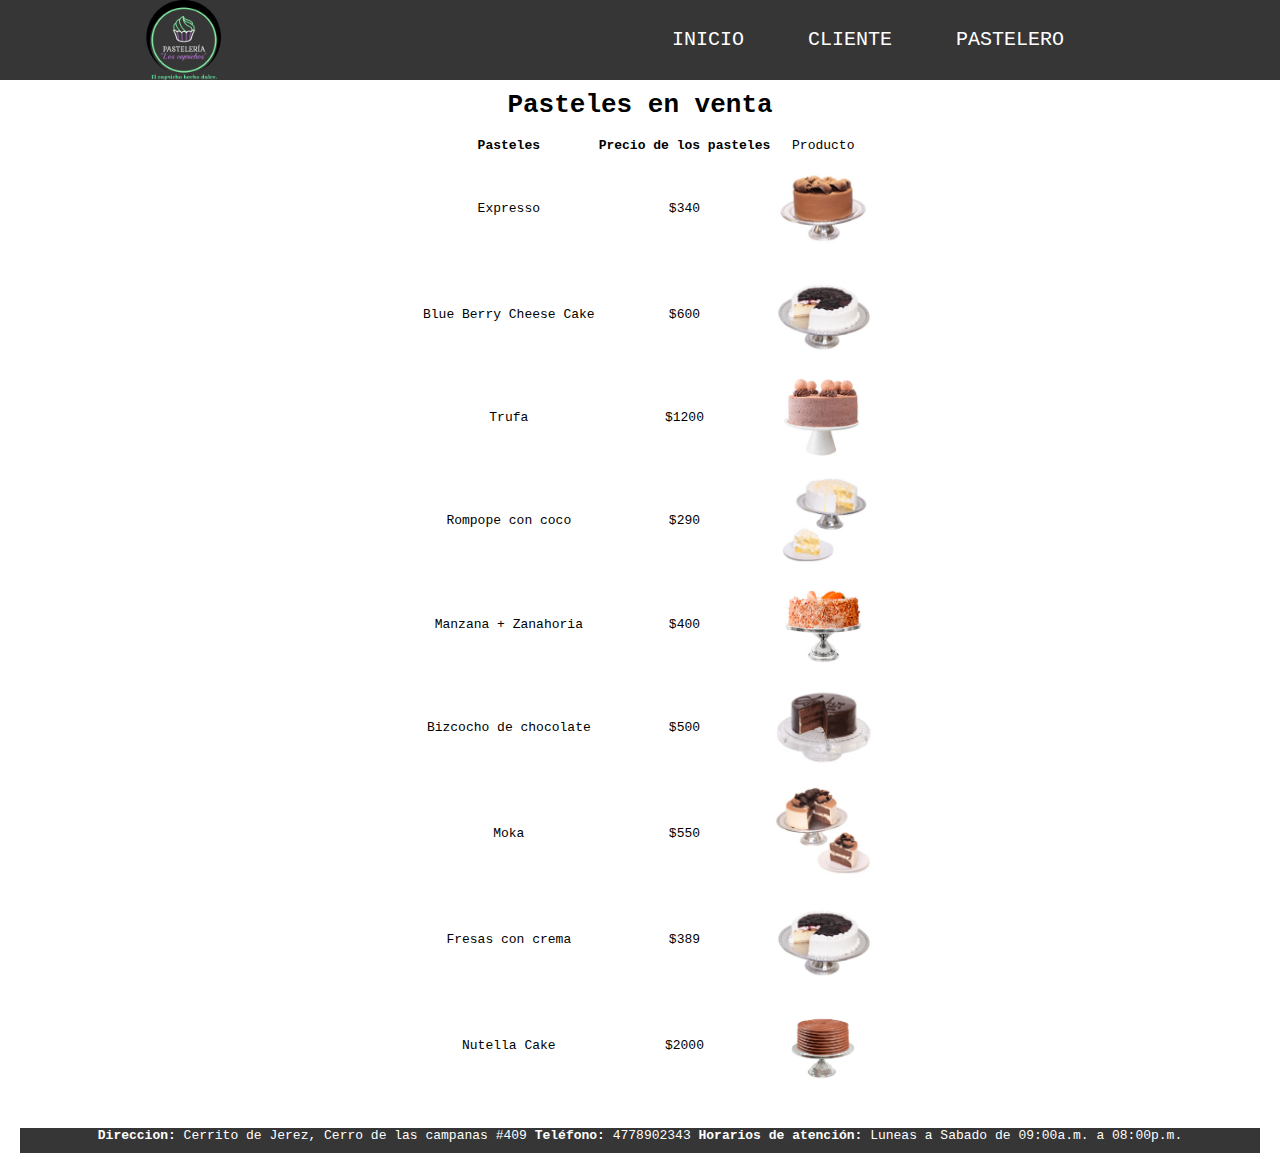
<file: index.html>
<!DOCTYPE html>
<html lang="en">

<head>
    <meta charset="UTF-8" />
    <meta http-equiv="X-UA-Compatible" content="IE=edge" />
    <meta name="viewport" content="width=device-width, initial-scale=1.0" />
    <title>Pastelería</title>
    <link rel="stylesheet" href="css/style.css" />
</head>
<body>
    <div class="menu">
        <nav class="nav">
            <div class="logo">
                <img src="img/Logo.png" />
            </div>
            <ul class="nav-menu">
                <li class="nav-menu-item">
                    <a href="/" class="nav-menu-link nav-link">Inicio</a>
                </li>
                <li class="nav-menu-item">
                    <a href="pages/cliente.html" class="nav-menu-link nav-link">Cliente</a>
                </li>
                <li class="nav-menu-item">
                    <a href="pages/pastelero.html" class="nav-menu-link nav-link">Pastelero</a>
                </li>
            </ul>
        </nav>
    </div>
    <div>
        <h1>Pasteles en venta</h1>
        <br>
        <table>
            <tr>
                <th>Pasteles</th>
                <th>Precio de los pasteles</th>
                <td>Producto</td>
            </tr>
            <tr>
                <td>Expresso</td>
                <td>$340</td>
                <td class="im"><img src="img/expresso.jpg" /></td>
            </tr>
            <tr>
                <td>Blue Berry Cheese Cake</td>
                <td>$600</td>
                <td class="im"><img src="img/blue.jpg" /></td>
            </tr>
            <tr>
                <td>Trufa</td>
                <td>$1200</td>
                <td class="im"><img src="img/trufa.jpg" /></td>
            </tr>
            <tr>
                <td>Rompope con coco</td>
                <td>$290</td>
                <td class="im"><img src="img/coco.jpg" /></td>
            </tr>
            <tr>
                <td>Manzana + Zanahoria</td>
                <td>$400</td>
                <td class="im"><img src="img/manzana.jpg" /></td>
            </tr>
            <tr>
                <td>Bizcocho de chocolate</td>
                <td>$500</td>
                <td class="im"><img src="img/bizcocho.jpg" /></td>
            </tr>
            <tr>
                <td>Moka</td>
                <td>$550</td>
                <td class="im"><img src="img/moka.jpg" /></td>
            </tr>
            <tr>
                <td>Fresas con crema</td>
                <td>$389</td>
                <td class="im"><img src="img/fresas.jpg" /></td>
            </tr>
            <tr>
                <td>Nutella Cake</td>
                <td>$2000</td>
                <td class="im"><img src="img/nutella.jpg" /></td>
            </tr>
        </table>
    </div>
    <footer>
        <div>
            <p><strong>Direccion: </strong>Cerrito de Jerez, Cerro de las campanas #409 <strong>Teléfono: </strong>4778902343 <strong>Horarios de atención: </strong>Luneas a Sabado de 09:00a.m. a 08:00p.m. </p>
        </div>
    </footer>
    <br />
</body>

</html>
</file>
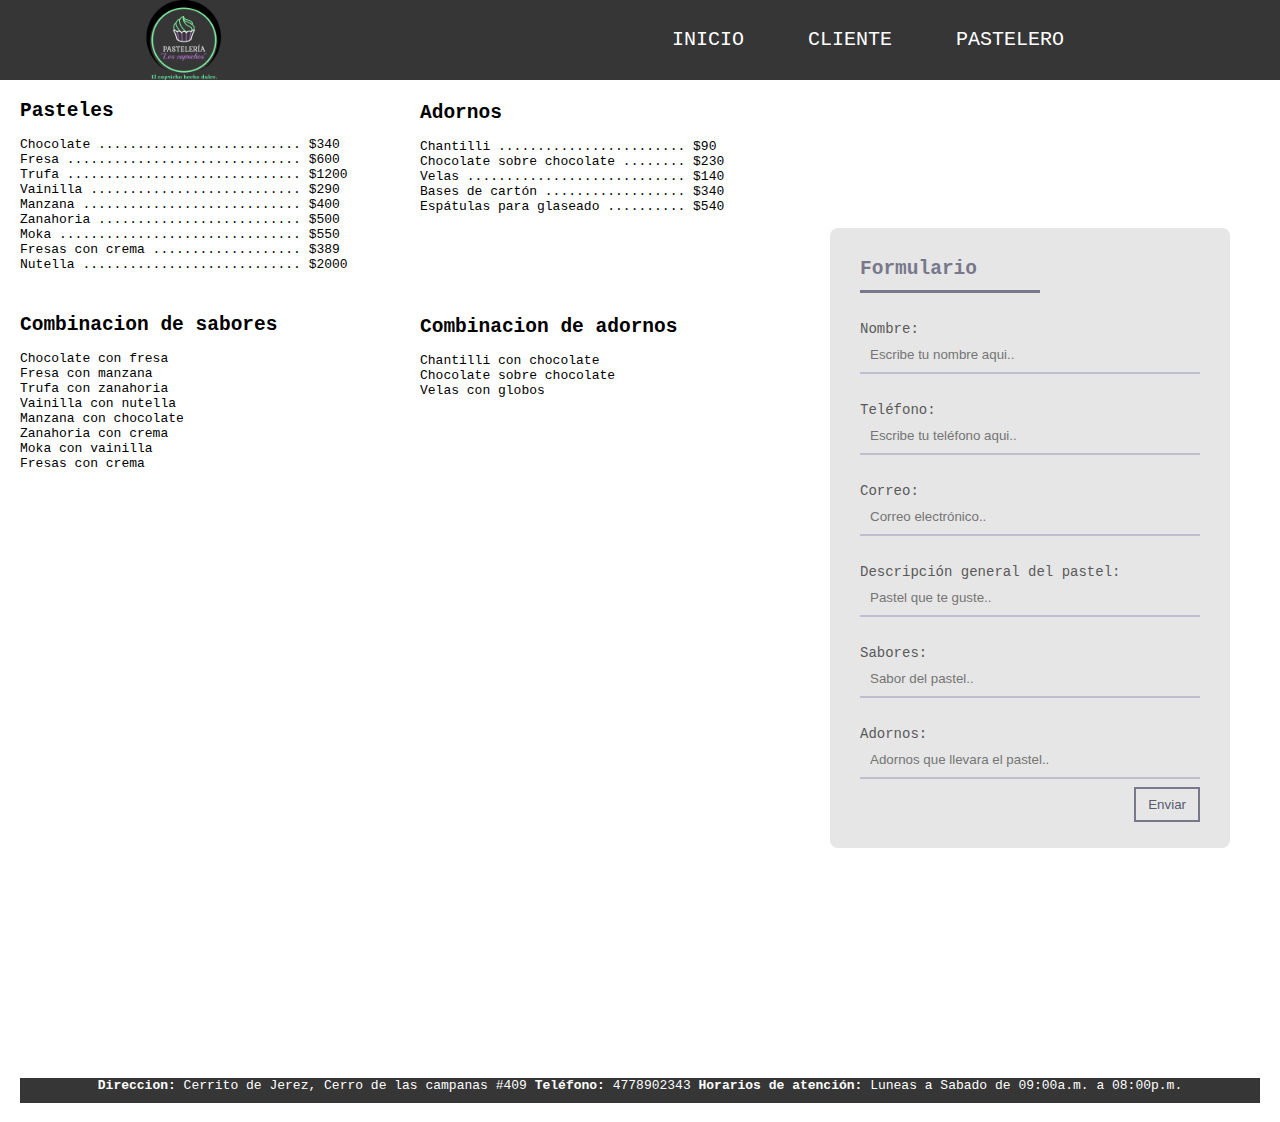
<file: pages/cliente.html>
<!DOCTYPE html>
<html lang="en">

<head>
    <meta charset="UTF-8" />
    <meta http-equiv="X-UA-Compatible" content="IE=edge" />
    <meta name="viewport" content="width=device-width, initial-scale=1.0" />
    <title>Pastelería</title>
    <link rel="stylesheet" href="../css/style.css" />
</head>

<body>
    <div class="menu">
        <nav class="nav">
            <div class="logo">
                <img src="../img/Logo.png" />
            </div>
            <ul class="nav-menu">
                <li class="nav-menu-item">
                    <a href="/" class="nav-menu-link nav-link">Inicio</a>
                </li>
                <li class="nav-menu-item">
                    <a href="cliente.html" class="nav-menu-link nav-link">Cliente</a>
                </li>
                <li class="nav-menu-item">
                    <a href="pastelero.html" class="nav-menu-link nav-link">Pastelero</a>
                </li>
            </ul>
        </nav>
    </div>
    <div class="container1">
        <h2>Pasteles</h2>
        <br />
        <label> Chocolate .......................... $340</label>
        <br />
        <label> Fresa .............................. $600</label>
        <br />
        <label> Trufa .............................. $1200</label>
        <br />
        <label> Vainilla ........................... $290</label>
        <br />
        <label> Manzana ............................ $400</label>
        <br />
        <label> Zanahoria .......................... $500</label>
        <br />
        <label> Moka ............................... $550</label>
        <br />
        <label> Fresas con crema ................... $389</label>
        <br />
        <label> Nutella ............................ $2000</label>
    </div>
    <div class="container2">
        <br />
        <h2>Adornos</h2>
        <br />
        <label> Chantilli ........................ $90</label>
        <br />
        <label> Chocolate sobre chocolate ........ $230</label>
        <br />
        <label> Velas ............................ $140</label>
        <br />
        <label> Bases de cartón .................. $340</label>
        <br />
        <label> Espátulas para glaseado .......... $540</label>
    </div>
    <div class="container3">
        <h2>Combinacion de sabores</h2>
        <br />
        <label> Chocolate con fresa </label>
        <br />
        <label> Fresa con manzana </label>
        <br />
        <label> Trufa con zanahoria </label>
        <br />
        <label> Vainilla con nutella </label>
        <br />
        <label> Manzana con chocolate </label>
        <br />
        <label> Zanahoria con crema </label>
        <br />
        <label> Moka con vainilla </label>
        <br />
        <label> Fresas con crema </label>
    </div>
    <div class="container4">
        <h2>Combinacion de adornos</h2>
        <br />
        <label> Chantilli con chocolate</label>
        <br />
        <label> Chocolate sobre chocolate</label>
        <br />
        <label> Velas con globos</label>
    </div>
    <div class="container5">
        <form class="form">
            <h2 class="title">Formulario</h2>
            <p type="Nombre:"><input placeholder="Escribe tu nombre aqui.."></p>
            <p type="Teléfono:"><input placeholder="Escribe tu teléfono aqui.."></p>
            <p type="Correo:"><input placeholder="Correo electrónico.."></p>
            <p type="Descripción general del pastel:"><input placeholder="Pastel que te guste.."></p>
            <p type="Sabores:"><input placeholder="Sabor del pastel.."></p>
            <p type="Adornos:"><input placeholder="Adornos que llevara el pastel.."></p>
            <button>Enviar</button>
        </form>
    </div>
    <footer>
        <div>
            <p><strong>Direccion: </strong>Cerrito de Jerez, Cerro de las campanas #409 <strong>Teléfono:
                </strong>4778902343 <strong>Horarios de atención: </strong>Luneas a Sabado de 09:00a.m. a 08:00p.m. </p>
        </div>
    </footer>
    <br />
</body>

</html>
</file>
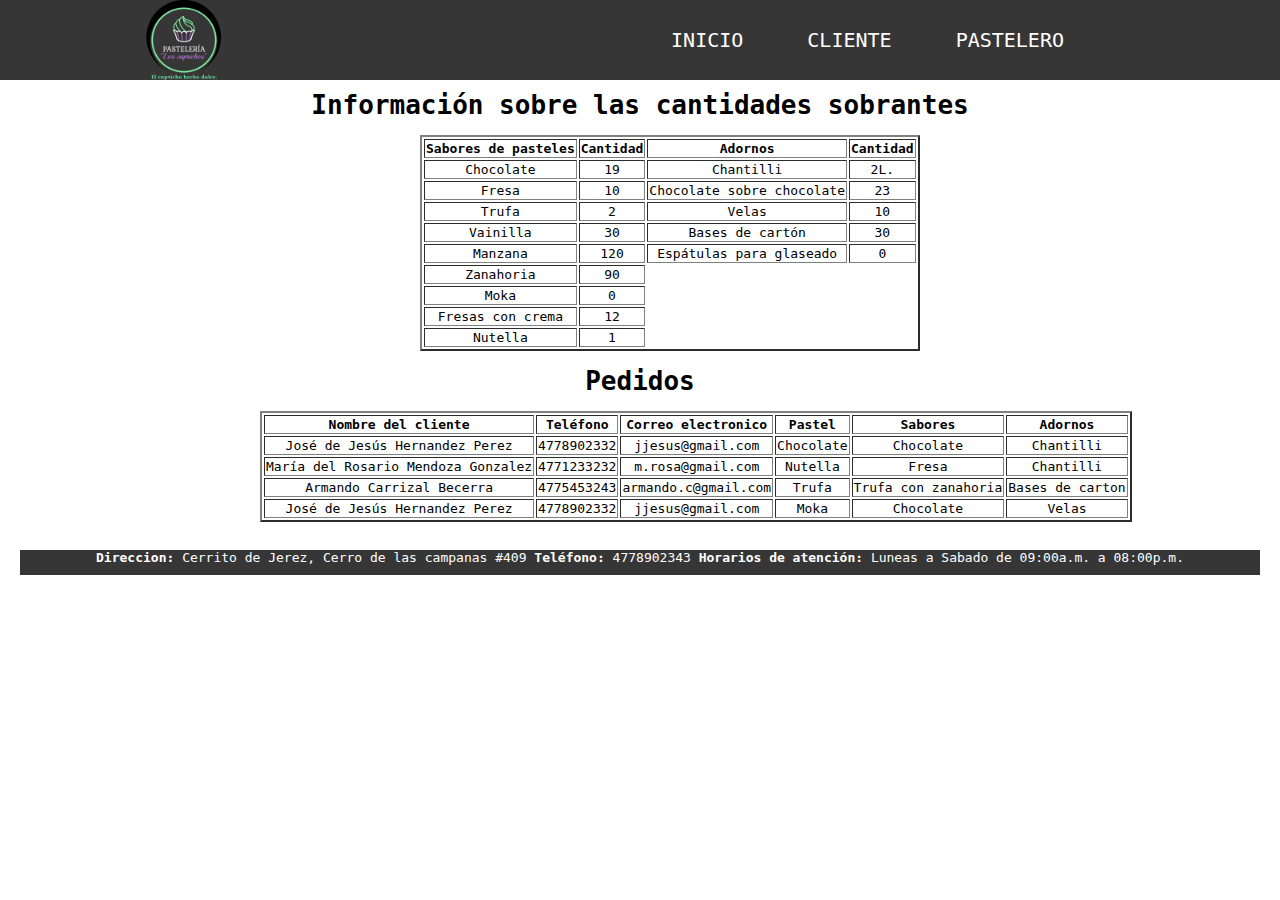
<file: pages/pastelero.html>
<!DOCTYPE html>
<html lang="en">

<head>
  <meta charset="UTF-8" />
  <meta http-equiv="X-UA-Compatible" content="IE=edge" />
  <meta name="viewport" content="width=device-width, initial-scale=1.0" />
  <title>Pastelería</title>
  <link rel="stylesheet" href="../css/style.css" />
</head>

<body>
  <div class="menu">
    <nav class="nav">
      <div class="logo">
        <img src="../img/Logo.png" />
      </div>
      <ul class="nav-menu">
        <li class="nav-menu-item">
          <a href="/" class="nav-menu-link nav-link">Inicio</a>
        </li>
        <li class="nav-menu-item">
          <a href="cliente.html" class="nav-menu-link nav-link">Cliente</a>
        </li>
        <li class="nav-menu-item">
          <a href="pastelero.html" class="nav-menu-link nav-link">Pastelero</a>
        </li>
      </ul>
    </nav>
  </div>
  <h1>Información sobre las cantidades sobrantes</h1>
  <br />
  <table border="2">
    <tr>
      <th>Sabores de pasteles</th>
      <th>Cantidad</th>
      <th>Adornos</th>
      <th>Cantidad</th>
    </tr>
    <tr>
      <td>Chocolate</td>
      <td>19</td>
      <td>Chantilli</td>
      <td>2L.</td>
    </tr>
    <tr>
      <td>Fresa</td>
      <td>10</td>
      <td>Chocolate sobre chocolate</td>
      <td>23</td>
    </tr>
    <tr>
      <td>Trufa</td>
      <td>2</td>
      <td>Velas</td>
      <td>10</td>
    </tr>
    <tr>
      <td>Vainilla</td>
      <td>30</td>
      <td>Bases de cartón</td>
      <td>30</td>
    </tr>
    <tr>
      <td>Manzana</td>
      <td>120</td>
      <td>Espátulas para glaseado</td>
      <td>0</td>
    </tr>
    <tr>
      <td>Zanahoria</td>
      <td>90</td>
    </tr>
    <tr>
      <td>Moka</td>
      <td>0</td>
    </tr>
    <tr>
      <td>Fresas con crema</td>
      <td>12</td>
    </tr>
    <tr>
      <td>Nutella</td>
      <td>1</td>
    </tr>
  </table>
  <br />
  <h1>Pedidos</h1>
  <br />
  <table class="tabla1" border="2">
    <tr>
      <th>Nombre del cliente</th>
      <th>Teléfono</th>
      <th>Correo electronico</th>
      <th>Pastel</th>
      <th>Sabores</th>
      <th>Adornos</th>
    </tr>
    <tr>
      <td>José de Jesús Hernandez Perez</td>
      <td>4778902332</td>
      <td>jjesus@gmail.com</td>
      <td>Chocolate</td>
      <td>Chocolate</td>
      <td>Chantilli</td>
    </tr>
    <tr>
      <td>María del Rosario Mendoza Gonzalez</td>
      <td>4771233232</td>
      <td>m.rosa@gmail.com</td>
      <td>Nutella</td>
      <td>Fresa</td>
      <td>Chantilli</td>
    </tr>
    <tr>
      <td>Armando Carrizal Becerra</td>
      <td>4775453243</td>
      <td>armando.c@gmail.com</td>
      <td>Trufa</td>
      <td>Trufa con zanahoria</td>
      <td>Bases de carton</td>
    </tr>
    <tr>
      <td>José de Jesús Hernandez Perez</td>
      <td>4778902332</td>
      <td>jjesus@gmail.com</td>
      <td>Moka</td>
      <td>Chocolate</td>
      <td>Velas</td>
    </tr>
  </table>
  <footer>
    <div>
      <p><strong>Direccion: </strong>Cerrito de Jerez, Cerro de las campanas #409 <strong>Teléfono: </strong>4778902343
        <strong>Horarios de atención: </strong>Luneas a Sabado de 09:00a.m. a 08:00p.m. </p>
    </div>
  </footer>
  <br />
</body>

</html>
</file>
<file: css/style.css>
* {
  margin: 0;
  box-sizing: border-box;
}

body {
  font-family: monospace;
  padding: 90px 20px 0;
}

.menu {
  background-color: #363636;
  height: 80px;
  position: fixed;
  width: 100%;
  top: 0;
  left: 0;
}

.nav {
  display: flex;
  justify-content: space-between;
  max-width: 992px;
  margin: 0 auto;
}

.nav-link {
  color: white;
  text-decoration: none;
}

img {
  width: 100%;
  height: 100%;
}

.logo {
  height: 80px;
  width: 80px;
}

.nav-menu {
  display: flex;
  margin-right: 40px;
  list-style: none;
}

.nav-menu-item {
  font-size: 20px;
  margin: 0 20px;
  line-height: 80px;
  text-transform: uppercase;
  width: max-content;
}
.nav-menu-link {
  padding: 8px 12px;
  border-radius: 10px;
}

.nav-menu-link:hover {
  background-color: #034574;
  transition: 0.5s;
}

table {
  margin-left: 400px;
  text-align: center;
}

.tabla1 {
  margin-left: 240px;
  text-align: center;
}

.im {
  width: 100px;
}

h1 {
  text-align: center;
}

.container1 {
  top: 0px;
  left: 0px;
  margin-top: 10px;
}

.container2 {
  margin-left: 400px;
  margin-right: 20px;
  margin-top: -185px;
}

.container3 {
  top: 0;
  left: 0;
  margin-top: 100px;
}

.container4 {
  margin-left: 400px;
  margin-right: 20px;
  margin-top: -155px;
}

.container5 {
  margin-left: 800px;
  margin-right: 20px;
  margin-top: -400px;
}

.form {
  width: 400px;
  height: 620px;
  background: #e6e6e6;
  border-radius: 8px;
  margin: calc(50vh - 220px) auto;
  padding: 20px 30px;
  max-width: calc(100vw - 40px);
  box-sizing: border-box;
  font-family: monospace;
}

.title {
  margin: 10px 0;
  padding-bottom: 10px;
  width: 180px;
  color: #78788c;
  border-bottom: 3px solid #78788c;
}

input {
  width: 100%;
  padding: 10px;
  box-sizing: border-box;
  background: none;
  outline: none;
  resize: none;
  border: 0;
  font-family: "Montserrat", sans-serif;
  transition: all 0.3s;
  border-bottom: 2px solid #bebed2;
}

input:focus {
  border-bottom: 2px solid #78788c;
}

p:before {
  content: attr(type);
  display: block;
  margin: 28px 0 0;
  font-size: 14px;
  color: #5a5a5a;
}

button {
  float: right;
  padding: 8px 12px;
  margin: 8px 0 0;
  font-family: "Montserrat", sans-serif;
  border: 2px solid #78788c;
  background: 0;
  color: #5a5a6e;
  cursor: pointer;
  transition: all 0.3s;
}

button:hover {
  background: #78788c;
  color: #fff;
}

span {
  margin: 0 5px 0 15px;
}

footer {
  text-align: center;
  color: white;
  background-color: #363636;
  width: 100%;
  height: 25px;
}
</file>
